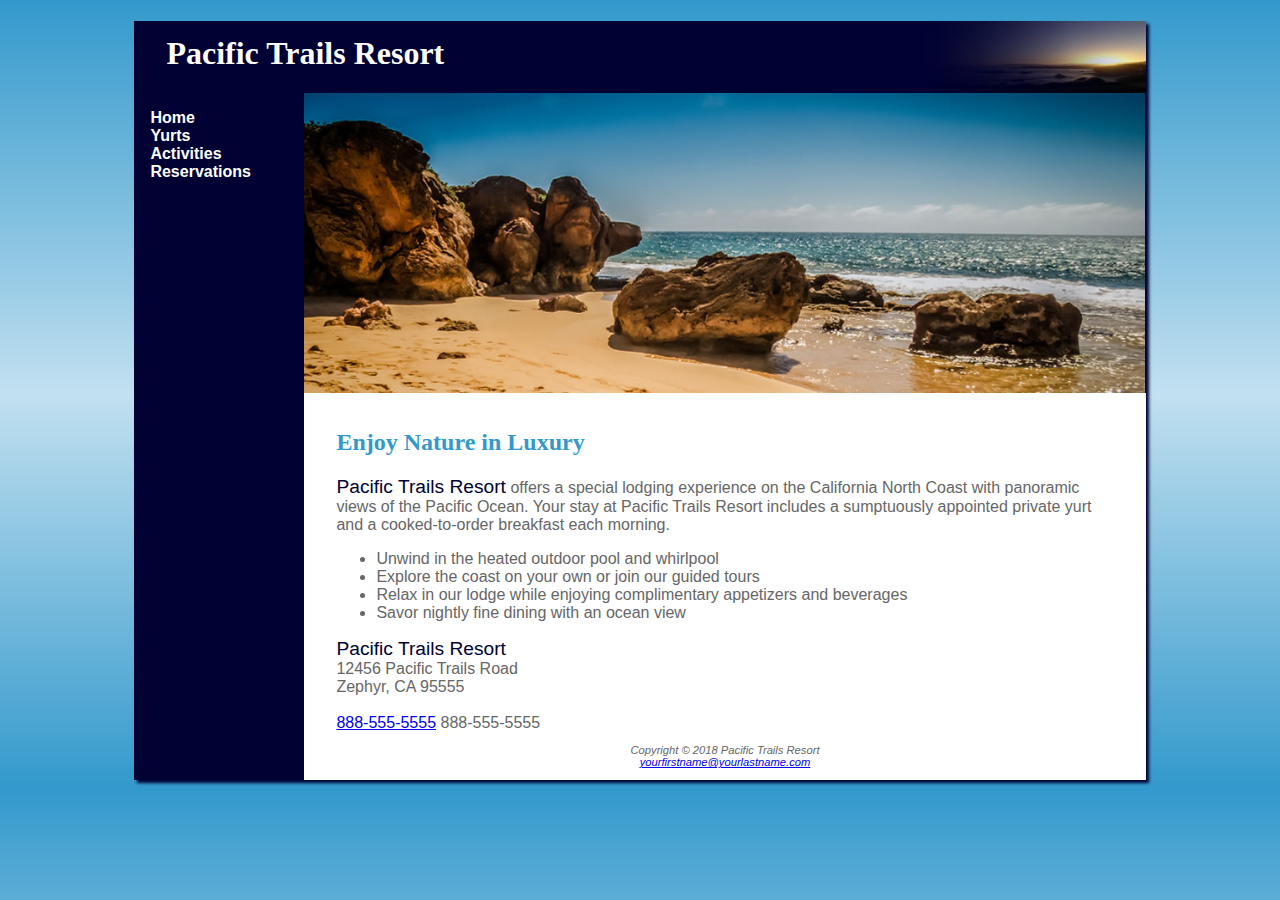
<file: index.html>
<!DOCTYPE html>
<html lang="en">
<head>
<title>Pacific Trails Resort</title>
<meta charset="utf-8">
<meta name="viewport" content="width=device-width, initial-scale=1.0">
<link rel="stylesheet" href="pacific.css">
</head>
<body>
<div id="wrapper">
<header>
<h1>Pacific Trails Resort</h1>
</header>
<nav>
<ul>
  <li><a href="index.html">Home</a></li>
  <li><a href="yurts.html">Yurts</a></li>
  <li><a href="activities.html">Activities</a></li>
  <li><a href="reservations.html">Reservations</a></li>
</ul>
</nav>
<div id="homehero">
</div>
<main>
<h2>Enjoy Nature in Luxury</h2>
<p><span class="resort">Pacific Trails Resort</span> offers a special lodging experience on the California North
Coast with panoramic views of the Pacific Ocean. Your stay at Pacific Trails Resort includes a sumptuously appointed private yurt and a cooked-to-order breakfast each morning.</p>
<ul>
  <li>Unwind in the heated outdoor pool and whirlpool</li>
  <li>Explore the coast on your own or join our guided tours</li>
  <li>Relax in our lodge while enjoying complimentary appetizers and beverages</li>
  <li>Savor nightly fine dining with an ocean view</li>
</ul>
<div>
<span class="resort">Pacific Trails Resort</span><br>
12456 Pacific Trails Road<br>
Zephyr, CA 95555<br><br>
<a id="modile" href="tel:888-555-5555">888-555-5555</a>
<span id="desktop">888-555-5555</span>
</div>
</main>
<footer>
Copyright &copy; 2018 Pacific Trails Resort<br>
<a href="mailto:yourfirstname@yourlastname.com">yourfirstname@yourlastname.com</a>
</footer>
</div>
</body>
</html>
</file>
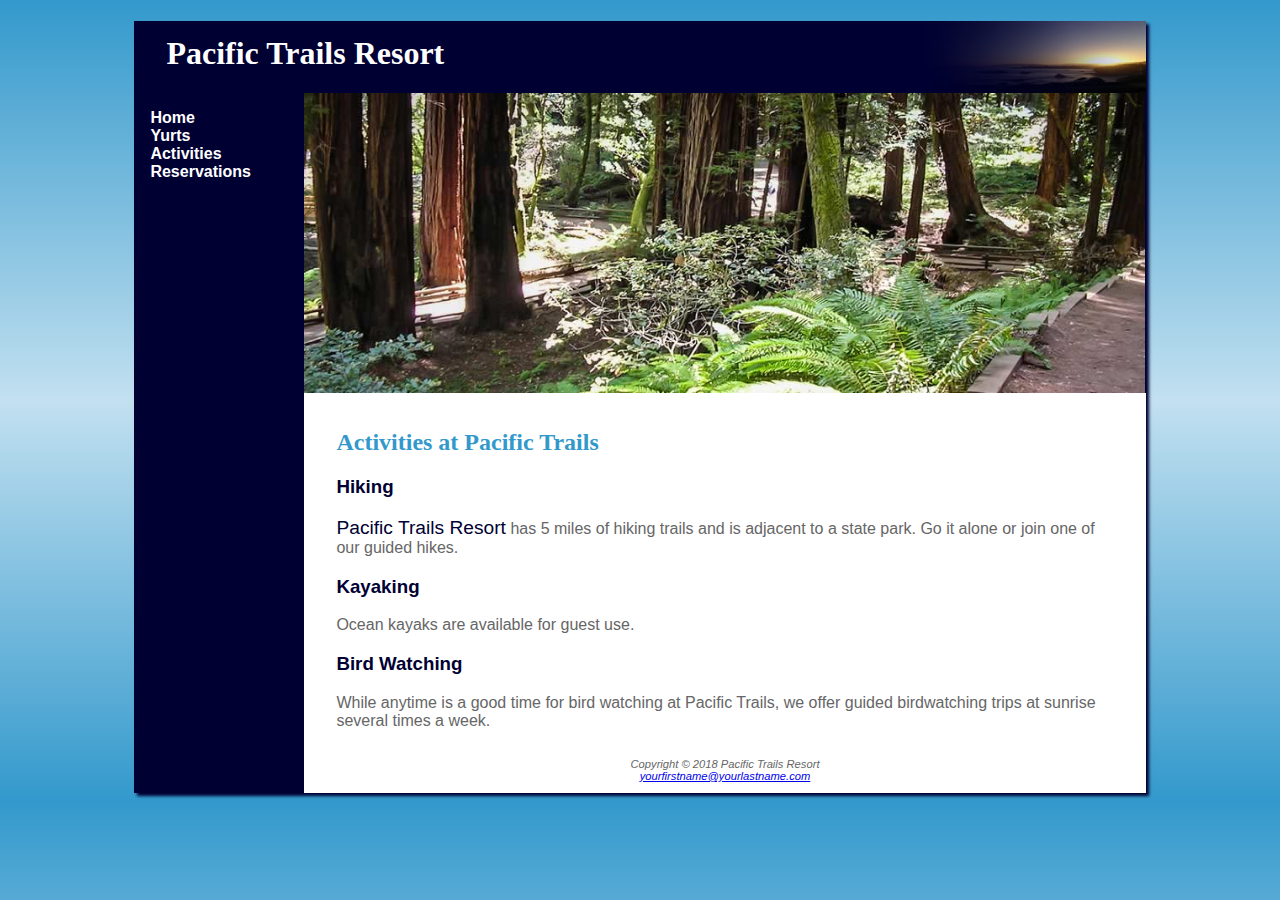
<file: activities.html>
<!DOCTYPE html>
<html lang="en">
<head>
<title>Pacific Trails Resort :: Activities</title>
<meta charset="utf-8">
<meta name="viewport" content="width=device-width, initial-scale=1.0">

<link rel="stylesheet" href="pacific.css">
</head>
<body>
<div id="wrapper">
<header>
<h1>Pacific Trails Resort</h1>
</header>
<nav>
<ul>
  <li><a href="index.html">Home</a></li>
  <li><a href="yurts.html">Yurts</a></li>
  <li><a href="activities.html">Activities</a></li>
  <li><a href="reservations.html">Reservations</a></li>
</ul>
</nav>
<div id="trailhero">
</div>
<main>
<h2>Activities at Pacific Trails</h2>
  <h3>Hiking</h3>
    <p><span class="resort">Pacific Trails Resort</span> has 5 miles of hiking trails and is adjacent to a state park. Go it alone or join one of our guided hikes.</p>
  <h3>Kayaking</h3>
    <p>Ocean kayaks are available for guest use.</p>
  <h3>Bird Watching</h3>
    <p>While anytime is a good time for bird watching at Pacific Trails, we offer guided birdwatching trips at sunrise several times a week.</p>
</main>
<footer>
Copyright &copy; 2018 Pacific Trails Resort<br>
<a href="mailto:yourfirstname@yourlastname.com">yourfirstname@yourlastname.com</a>
</footer>
</div>
</body>
</html>
</file>
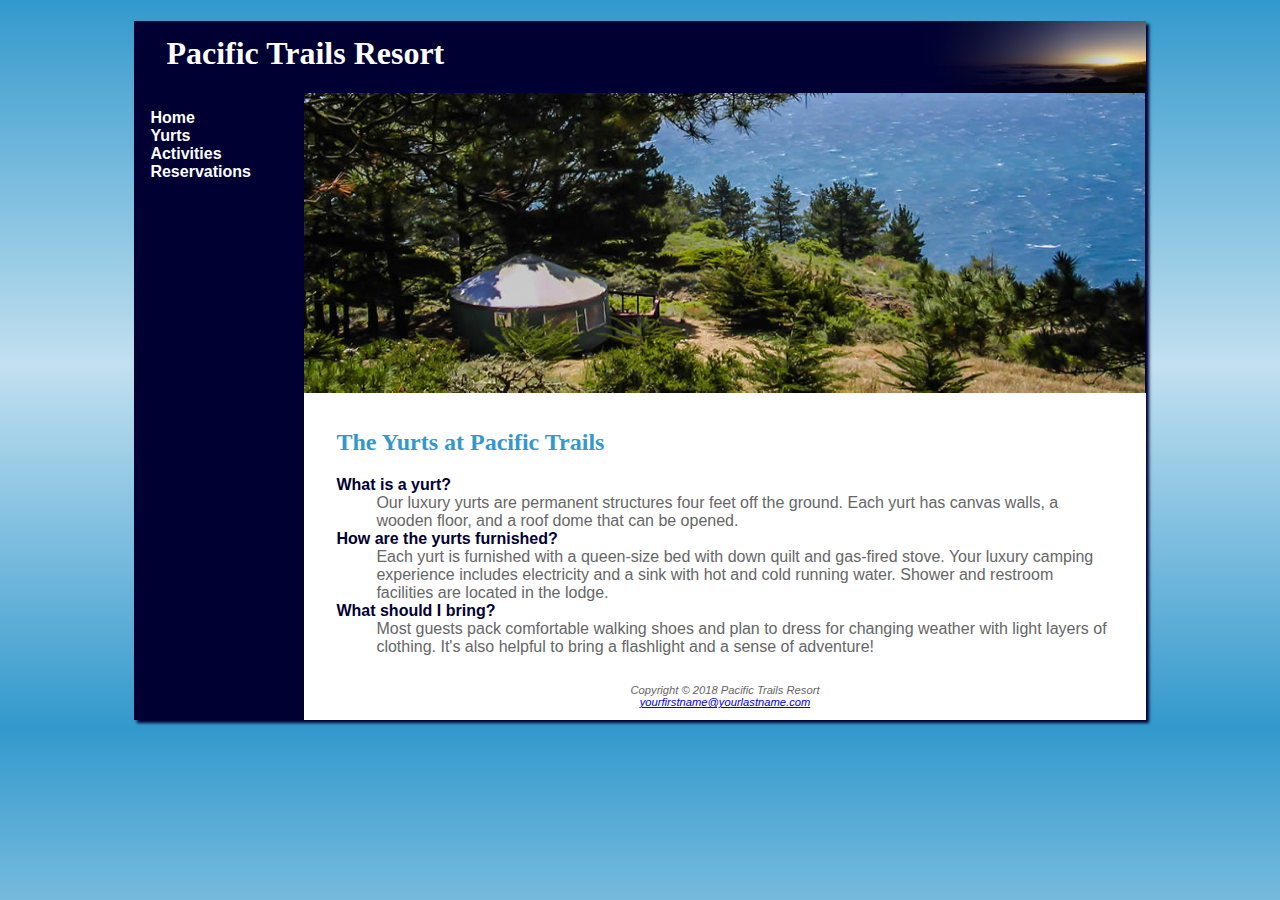
<file: yurts.html>
<!DOCTYPE html>
<html lang="en">
<head>
<title>Pacific Trails Resort :: Yurts</title>
<meta charset="utf-8">
<meta name="viewport" content="width=device-width, initial-scale=1.0">
<link rel="stylesheet" href="pacific.css">
</head>
<body>
<div id="wrapper">
<header>
<h1>Pacific Trails Resort</h1>
</header>
<nav>
<ul>
  <li><a href="index.html">Home</a></li>
  <li><a href="yurts.html">Yurts</a></li>
  <li><a href="activities.html">Activities</a></li>
  <li><a href="reservations.html">Reservations</a></li>
</ul>
</nav>
<div id="yurthero">
</div>
<main>
<h2>The Yurts at Pacific Trails</h2>
<dl>
<dt><strong>What is a yurt?</strong></dt>
<dd>Our luxury yurts are permanent structures four feet off the ground. Each yurt has
canvas walls, a wooden floor, and a roof dome that can be opened.</dd>
<dt><strong>How are the yurts furnished?</strong></dt>
<dd>Each yurt is furnished with a queen-size bed with down quilt and gas-fired stove.
Your luxury camping experience includes electricity and a sink with hot and
cold running water. Shower and restroom facilities are located in the lodge.</dd>
<dt><strong>What should I bring?</strong></dt>
<dd>Most guests pack comfortable walking shoes and plan to dress for changing weather with light layers of clothing. It&#39;s also helpful to bring a flashlight and a sense of adventure!</dd>
</dl>
</main>
<footer>
Copyright &copy; 2018 Pacific Trails Resort<br>
<a href="mailto:yourfirstname@yourlastname.com">yourfirstname@yourlastname.com</a>
</footer>
</div>
</body>
</html>
</file>
<file: pacific.css>
* { box-sizing: border-box; }
header, nav, main, footer { display: block; }
body { background-color: #3399CC;
      color: #666666;
	  font-family: Verdana, Arial, sans-serif;
	  background-image: linear-gradient(to bottom, #3399CC,  #C2E0F0, #3399CC);
}
header { background-color: #000033;
         color: #FFFFFF;
		 font-family: Georgia, serif;
}
h1 { line-height: 200%;
     background-image: url(sunset.jpg);
     background-repeat: no-repeat;
     background-position: right;
     padding-left: 1em;
     height: 72px;
	 margin-bottom: 0;
}
nav { font-weight: bold;
      padding: 0;
	  float: left;
	  width: 160px;
}
nav ul { list-style-type: none;
      padding-left: 1em;
}

nav a { text-decoration: none; }
nav a:link { color: #FFFFFF; }
nav a:visited { color: #C2E0F0; }
nav a:hover { color: #CCCCCC; }
h2 { color: #3399CC;
     font-family: Georgia, serif;
}
h3 { color: #000033; }
dt { color: #000033;
   font-weight: bold;
}
.resort { color: #000033;
          font-size: 1.2em;
}
footer { font-size: .70em;
         font-style: italic;
		 text-align: center;
		 padding: 1em;
		 background-color: #FFFFFF;
		 margin-left: 170px;
}
main { padding-left: 2em;
      padding-right: 2em;
	  padding-bottom: 1px;
	  padding-top: 1em;
	  background-color: #FFFFFF;
	  margin-left: 170px;
	  display: block;
}
#homehero { height: 300px;
           background-image: url(coast.jpg);
		   background-size: 100% 100%;
		   background-repeat: no-repeat;
		   margin-left: 170px;

}
#yurthero { height: 300px;
           background-image: url(yurt.jpg);
		   background-size: 100% 100%;
		   background-repeat: no-repeat;
		   margin-left: 170px;

}
#trailhero { height: 300px;
           background-image: url(trail.jpg);
		   background-size: 100% 100%;
		   background-repeat: no-repeat;
		   margin-left: 170px;

}

#wrapper { width: 80%;
          margin-left: auto;
		  margin-right: auto;
		  background-color: #000033;
		  min-width: 700px;
		  max-width: 1024px;
		  box-shadow: 3px 3px 3px #000033;
}

#mobile {display: none;}

#desktop {display: inline;}

@media only screen and (max-width: 1024px){
  body{
    margin: 0;
    padding: 0;
    box-shadow: none;
  }
#wrapper {
  width: auto;
  min-width: 0;
  margin: 0;
  box-shadow: none;
}
h1 {
  margin: 0;
}
nav {
  float: none;
  width: auto;
  padding-top: 0.1em;
  padding-bottom: 0.01em;
  padding-left: 1em;
  padding-right: 1em;
}
nav li {
  display: inline-block;
}
nav a {
  padding-right: 2em;
}
main {
  padding: 1em;
  margin-left: 0;
  font-size: 90%;
}
footer {
  margin: 0;
}
#homehero {
  margin-left: 0;
}
#yurthero {
  margin-left: 0;
}
#trailhero {
  margin-left: 0;
}
}


@media only all and (max-width: 768px) {
  h1 {
    height: 100%;
    font-size: 1.5em;
    padding-left: 0.3em;
  }
  nav {
    padding: 0;
  }
  nav a {
    display: block;
    padding: 0.2em;
    font-size: 1.1em;
    border-bottom: 1px;
    border-color: #330000;
  }
  nav ul {
    margin: 0;
    padding: 0;
  }
  nav li {
    display: block;
    margin: 0;
    padding: 0;
  }
  main {
    padding-top: 0.1em;
    padding-right: 0.6em;
    padding-bottom: 0.1em;
    padding-left: 0.4em;
  }
  #homehero {
    display: none;
  }
  #yurthero {
    display: none;
  }
  #trailhero {
    display: none;
  }
  footer {
    padding: 0;
  }
  #mobile {display: inline;}
  #destop {display: none;}
}
</file>
